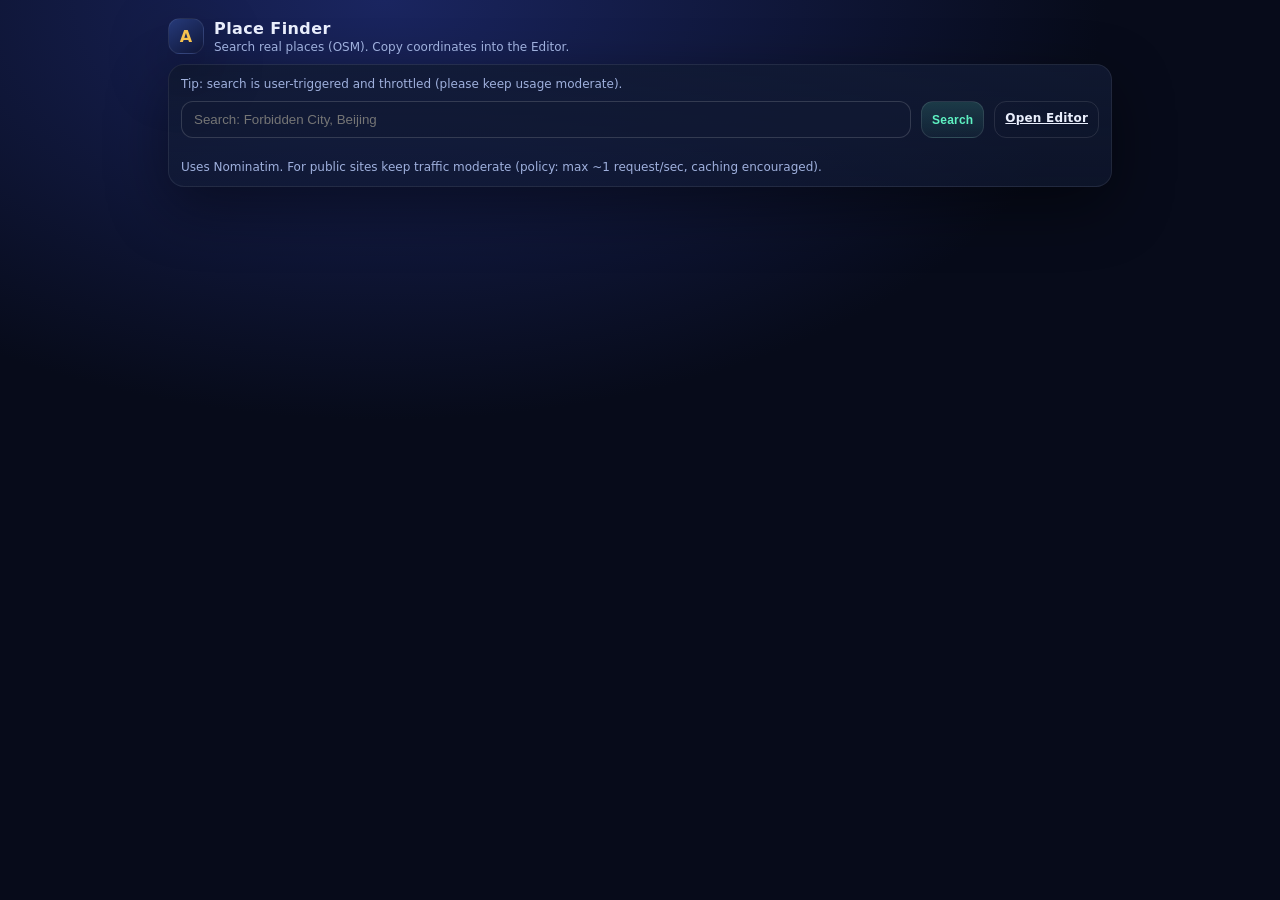
<file: tools/place-finder.html>
<!doctype html>
<html lang="en">
<head>
  <meta charset="utf-8" />
  <meta name="viewport" content="width=device-width, initial-scale=1" />
  <title>Place Finder | Adventuria</title>
  <link rel="stylesheet" href="/styles.css" />
  <style>
    .tool{max-width:980px;margin:0 auto;padding:18px}
    .row{display:flex;gap:10px;flex-wrap:wrap}
    input{flex:1; min-width:260px; padding:10px 12px;border-radius:12px;border:1px solid rgba(255,255,255,.15);background:rgba(17,26,51,.65);color:var(--ink)}
    .results{margin-top:12px;display:grid;gap:10px}
    .res{padding:12px}
    .k{color:var(--muted);font-size:12px}
    .copy{margin-left:auto}
  </style>
</head>
<body>
  <div class="tool">
    <div class="brand" style="margin-bottom:10px">
      <a href="/" class="logo" style="text-decoration:none">A</a>
      <div>
        <h1 style="margin:0">Place Finder</h1>
        <p style="margin:2px 0 0">Search real places (OSM). Copy coordinates into the Editor.</p>
      </div>
    </div>

    <div class="card panel">
      <div class="k">Tip: search is user-triggered and throttled (please keep usage moderate).</div>
      <div class="row" style="margin-top:10px">
        <input id="q" placeholder="Search: Forbidden City, Beijing" />
        <button class="btn secondary" id="btn">Search</button>
        <a class="btn ghost" href="/admin/">Open Editor</a>
      </div>
      <div class="results" id="results"></div>
      <div class="k" style="margin-top:10px">Uses Nominatim. For public sites keep traffic moderate (policy: max ~1 request/sec, caching encouraged).</div>
    </div>
  </div>

  <script>
    const $ = s => document.querySelector(s);
    const res = $('#results');

    const CACHE_KEY = 'adventuria_place_cache_v1';
    const cache = JSON.parse(localStorage.getItem(CACHE_KEY) || '{}');

    let lastCall = 0;
    async function search(q){
      const now = Date.now();
      if (now - lastCall < 1100) {
        await new Promise(r => setTimeout(r, 1100 - (now-lastCall)));
      }
      lastCall = Date.now();

      if (cache[q]) return cache[q];

      // Nominatim public endpoint — user-triggered queries only.
      const url = new URL('https://nominatim.openstreetmap.org/search');
      url.searchParams.set('format','jsonv2');
      url.searchParams.set('q', q);
      url.searchParams.set('limit','8');
      url.searchParams.set('accept-language','en,zh');
      url.searchParams.set('addressdetails','1');

      const r = await fetch(url.toString(), { headers: { 'Accept': 'application/json' } });
      if (!r.ok) throw new Error('Search failed');
      const data = await r.json();
      cache[q] = data;
      localStorage.setItem(CACHE_KEY, JSON.stringify(cache));
      return data;
    }

    function copy(text){
      navigator.clipboard.writeText(text);
    }

    function render(items){
      res.innerHTML = '';
      if (!items.length) {
        res.innerHTML = '<div class="k">No results.</div>';
        return;
      }
      for (const it of items){
        const el = document.createElement('div');
        el.className = 'card res';
        const name = it.display_name;
        const lat = Number(it.lat).toFixed(6);
        const lng = Number(it.lon).toFixed(6);
        const line = `${lng}, ${lat}`;
        el.innerHTML = `
          <div style="display:flex; gap:10px; align-items:center">
            <div style="font-weight:900; flex:1">${name}</div>
            <button class="btn copy">Copy coords</button>
          </div>
          <div class="k" style="margin-top:6px">${line}</div>
        `;
        el.querySelector('button').addEventListener('click', () => copy(line));
        res.appendChild(el);
      }
    }

    $('#btn').addEventListener('click', async () => {
      const q = $('#q').value.trim();
      if (!q) return;
      res.innerHTML = '<div class="k">Searching…</div>';
      try {
        const items = await search(q);
        render(items);
      } catch(e){
        res.innerHTML = '<div class="k">Search error. Try again later.</div>';
      }
    });

    $('#q').addEventListener('keydown', (e) => {
      if (e.key === 'Enter') $('#btn').click();
    });
  </script>
</body>
</html>
</file>
<file: styles.css>
:root{
  --bg:#070b1a;
  --panel:#111a33cc;
  --panelSolid:#111a33;
  --gold:#f6c34f;
  --gold2:#ffdd88;
  --ink:#e9eefc;
  --muted:#9fb0dd;
  --accent:#5ef2c2;
  --danger:#ff5d6c;
  --line:#2b3a73;
  --shadow: 0 20px 60px rgba(0,0,0,.45);
  --radius: 16px;
}
*{box-sizing:border-box}
html,body{height:100%;margin:0;font-family: ui-sans-serif, system-ui, -apple-system, Segoe UI, Roboto, Arial; color:var(--ink); background:radial-gradient(1200px 700px at 30% 0%, #1a2560 0%, var(--bg) 60%)}
a{color:var(--gold2)}

/* Layout */
.shell{display:grid; grid-template-columns: 380px 1fr; height:100vh; width:100vw; overflow:hidden}
.sidebar{padding:16px 14px; background:linear-gradient(180deg, #0b1230 0%, #070b1a 80%); border-right:1px solid rgba(255,255,255,.06)}
.mapWrap{position:relative}
#map{height:100%; width:100%}

/* Game UI */
.brand{display:flex; gap:10px; align-items:center; margin-bottom:14px}
.logo{width:36px;height:36px;border-radius:12px;background:linear-gradient(145deg, #263a7a, #0f1638); border:1px solid rgba(255,255,255,.08); box-shadow:var(--shadow); display:grid; place-items:center; font-weight:800; color:var(--gold)}
.brand h1{font-size:16px; margin:0; letter-spacing:.4px}
.brand p{margin:2px 0 0; color:var(--muted); font-size:12px}

.card{background:linear-gradient(180deg, rgba(17,26,51,.85), rgba(17,26,51,.62)); border:1px solid rgba(255,255,255,.08); border-radius:var(--radius); box-shadow:var(--shadow)}
.panel{padding:12px}

.btnRow{display:flex; gap:8px; margin-top:10px}
.btn{cursor:pointer; border:1px solid rgba(255,255,255,.10); background:linear-gradient(180deg, rgba(246,195,79,.18), rgba(246,195,79,.06)); color:var(--gold2);
  padding:9px 10px; border-radius:12px; font-weight:700; font-size:12px; letter-spacing:.2px}
.btn.secondary{background:linear-gradient(180deg, rgba(94,242,194,.16), rgba(94,242,194,.05)); color:var(--accent)}
.btn.ghost{background:transparent; color:var(--ink)}
.btn:active{transform:translateY(1px)}

.list{margin-top:12px; display:grid; gap:10px}
.tripItem{padding:12px; cursor:pointer; position:relative}
.tripItem:hover{outline:1px solid rgba(246,195,79,.45)}
.tripTitle{font-weight:800; font-size:14px}
.tripMeta{color:var(--muted); font-size:12px; margin-top:4px}

/* Accordion days */
.daysHeader{display:flex; justify-content:space-between; align-items:center}
.daysHeader h2{font-size:13px; margin:0; color:var(--gold2)}
.badge{display:inline-flex; align-items:center; gap:6px; padding:4px 8px; border-radius:999px; font-size:11px; border:1px solid rgba(255,255,255,.1)}
.badge.flight{background:rgba(255,93,108,.12); color:#ffd3d8}
.badge.transfer{background:rgba(94,242,194,.10); color:#d6fff1}
.badge.city{background:rgba(246,195,79,.12); color:#fff1c9}

.accordion{margin-top:10px; display:grid; gap:10px}
.day{overflow:hidden}
.dayTop{display:flex; gap:10px; align-items:flex-start; padding:12px; cursor:pointer}
.dayTop:hover{outline:1px solid rgba(94,242,194,.35)}
.dayNum{width:34px; height:34px; border-radius:12px; display:grid; place-items:center; font-weight:900; background:linear-gradient(145deg, #233572, #101a40); border:1px solid rgba(255,255,255,.10)}
.dayInfo{flex:1}
.dayInfo .line1{display:flex; justify-content:space-between; gap:8px; align-items:center}
.dayInfo .date{color:var(--muted); font-size:12px}
.dayInfo .city{font-weight:800; font-size:13px}
.dayInfo .summary{color:#cfe0ff; opacity:.92; font-size:12px; margin-top:6px; line-height:1.2}

.dayBody{max-height:0; transition:max-height .25s ease; border-top:1px dashed rgba(255,255,255,.12)}
.dayBodyInner{padding:10px 12px 12px; display:grid; gap:8px}
.slot{background:rgba(8,12,30,.45); border:1px solid rgba(255,255,255,.08); border-radius:14px; padding:10px}
.slot h3{margin:0 0 6px; font-size:12px; color:var(--gold2)}
.slot p{margin:0; color:#e9eefc; font-size:12px; line-height:1.3}

.transferDash{height:10px; border-left:2px dashed rgba(255,255,255,.22); margin:0 0 0 18px}

/* Map overlays */
.hud{position:absolute; inset:12px 12px auto auto; display:flex; gap:8px; z-index:5}
.hud .pill{padding:9px 10px; border-radius:999px; background:rgba(17,26,51,.75); border:1px solid rgba(255,255,255,.10); font-size:12px; box-shadow:var(--shadow)}

.hoverStack{position:absolute; left:14px; bottom:14px; z-index:6; display:flex; gap:10px; align-items:flex-end; pointer-events:none}
.hoverCard{pointer-events:none; width:220px; padding:10px; border-radius:16px; background:rgba(17,26,51,.82); border:1px solid rgba(255,255,255,.10); box-shadow:var(--shadow)}
.hoverCard .t{font-weight:900}
.hoverCard .s{color:var(--muted); font-size:12px; margin-top:4px}
.hoverCard .dayRow{display:flex; gap:8px; margin-top:8px; flex-wrap:wrap}
.tag{font-size:11px; padding:4px 8px; border-radius:999px; border:1px solid rgba(255,255,255,.12); background:rgba(0,0,0,.15)}

/* Presentation mode */
.presentation .shell{grid-template-columns: 0 1fr}
.presentation .sidebar{display:none}
.timeline{position:absolute; left:12px; top:12px; z-index:6; width:420px; max-width:calc(100vw - 24px)}
.timeline .panel{display:grid; gap:10px}
.sliderRow{display:flex; gap:10px; align-items:center}
.sliderRow input{flex:1}
.bigTitle{font-weight:900; font-size:14px}
.small{color:var(--muted); font-size:12px}

/* Responsive */
@media (max-width: 900px){
  .shell{grid-template-columns: 1fr; grid-template-rows: 52vh 48vh}
  .sidebar{border-right:none; border-bottom:1px solid rgba(255,255,255,.06)}
}
/* === Adventuria Game Upgrade === */

/* Glow effect generale */
.glow {
  box-shadow:
    0 0 10px rgba(246,195,79,0.6),
    0 0 20px rgba(246,195,79,0.4),
    0 0 40px rgba(246,195,79,0.2);
}

/* Sidebar più "game panel" */
.sidebar {
  background:
    linear-gradient(180deg, #0a0f2a 0%, #050814 100%);
  border-right: 2px solid rgba(246,195,79,0.2);
}

/* Migliora card */
.card {
  transition: all 0.2s ease;
}

.card:hover {
  transform: translateY(-3px) scale(1.01);
  border: 1px solid rgba(246,195,79,0.4);
  box-shadow: 0 10px 30px rgba(0,0,0,0.5);
}

/* Bottoni stile gioco */
.btn {
  position: relative;
  overflow: hidden;
}

.btn::after {
  content: "";
  position: absolute;
  top: 0;
  left: -100%;
  width: 100%;
  height: 100%;
  background: linear-gradient(120deg, transparent, rgba(255,255,255,0.4), transparent);
  transition: 0.4s;
}

.btn:hover::after {
  left: 100%;
}

/* Glow per map overlay */
.mapWrap::after {
  content: "";
  position: absolute;
  inset: 0;
  pointer-events: none;
  box-shadow: inset 0 0 120px rgba(0,0,0,0.7);
}

/* Marker punti città (più vivi) */
.maplibregl-marker {
  filter: drop-shadow(0 0 10px rgba(255,200,100,0.8));
}

/* Tooltip card lato mappa */
.hoverCard {
  backdrop-filter: blur(8px);
  background: rgba(15,20,40,0.9);
  border: 1px solid rgba(255,215,150,0.3);
}

/* Timeline */
.timeline {
  border: 1px solid rgba(246,195,79,0.2);
  background: rgba(10,15,40,0.8);
}
</file>
